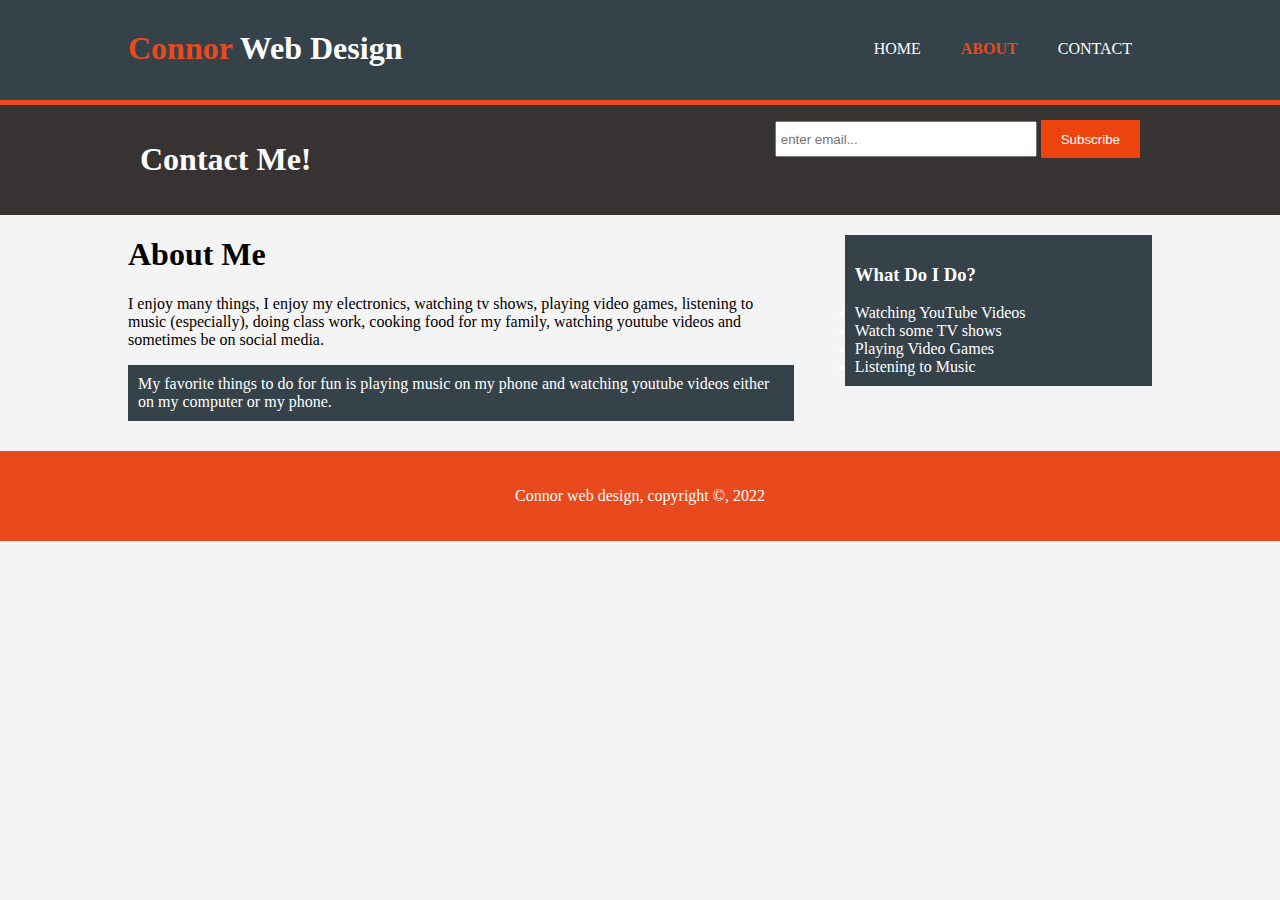
<file: about.html>
<!DOCTYPE html>
<html>
<head>
<meta charset="utf-8">
<meta name="viewport" content="width=device-width">
	<title>Connor Web Design | About</title>
	<link rel="stylesheet" type="text/css" href="style.css">
</head>
<body>
	<header>
		<div class = "container">
			<div id="branding">
			<h1><span class="highlight">Connor</span> Web Design</h1>
			</div>
			<nav>
				<ul>
					<li><a href="index.html">Home</a></li>
					<li class="current"><a href="about.html">About </a></li>
					<li><a href="contact.html">Contact</a></li>
				</ul>
			</nav>
		</div>
	</header>
	<section id="newsletter">
		<div class="container">
			<h1>Contact Me!</h1>
			<form>
				<input type="email" placeholder="enter email...">
				<button type="submit" class="button_1">Subscribe</button>
			</form>
		</div>
	</section>
	<section id="main">
		<div class="container">
			<article id="main-col">
				<h1 class="page-title"> About Me</h1>
				<p> I enjoy many things, I enjoy my electronics, watching tv shows, playing video games, listening to music (especially), doing class work, cooking food for my family, watching youtube videos and sometimes be on social media. 
				</p>
				<p class="dark">My favorite things to do for fun is playing music on my phone and watching youtube videos either on my computer or my phone. </p>
			</article>
			<aside id="sidebar">
				<div class="dark">
					<h3>What Do I Do?</h3>
					<ul>
                        <li>Watching YouTube Videos</li>
                        <li>Watch some TV shows</li>
                        <li>Playing Video Games</li>
                        <li>Listening to Music</li>
                    </ul>
				</div>
			</aside>
			</div>
		</div>
	</section>
	<footer>
		<p>
			Connor web design, copyright &copy, 2022
		</p>
	</footer>
</body>
</html>
</file>
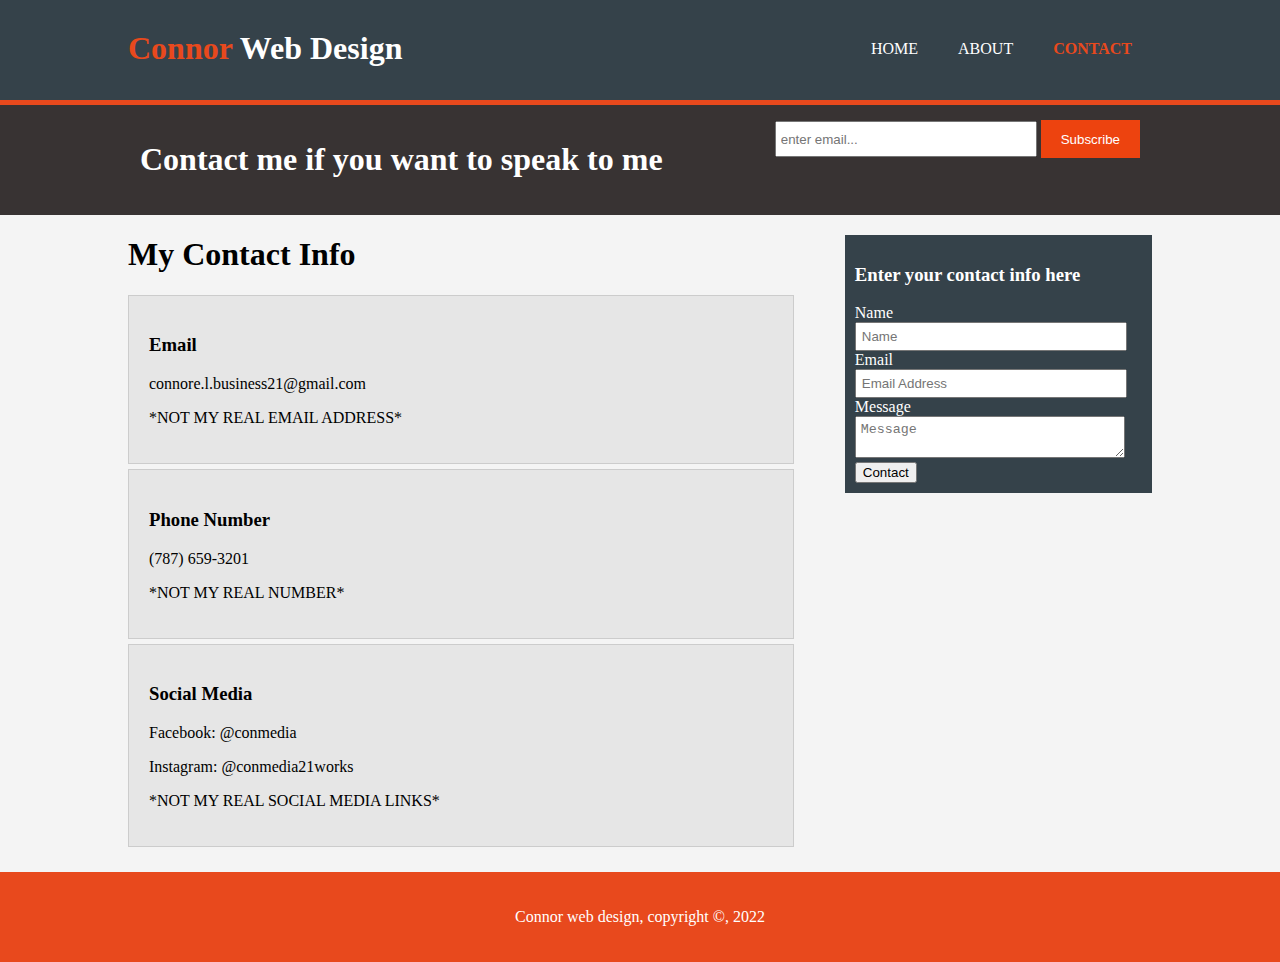
<file: contact.html>
<!DOCTYPE html>
<html>
<head>
<meta charset="utf-8">
<meta name="viewport" content="width=device-width">
	<title>Connor Web Design | Services</title>
	<link rel="stylesheet" type="text/css" href="style.css">
</head>
<body>
	<header>
		<div class = "container">
			<div id="branding">
			<h1><span class="highlight">Connor</span> Web Design</h1>
			</div>
			<nav>
				<ul>
					<li><a href="index.html">Home</a></li>
					<li><a href="about.html">About </a></li>
					<li class="current"><a href="contact.html">Contact</a></li>
				</ul>
			</nav>
		</div>
	</header>
	<section id="newsletter">
		<div class="container">
			<h1>Contact me if you want to speak to me</h1>
			<form>
				<input type="email" placeholder="enter email...">
				<button type="submit" class="button_1">Subscribe</button>
			</form>
		</div>
	</section>
	<section id="main">
		<div class="container">
			<article id="main-col">
				<h1 class="page-title">My Contact Info</h1>
					<ul id="services">
						<li>
							<h3>Email</h3>
							<P>connore.l.business21@gmail.com</P>
                            <p>*NOT MY REAL EMAIL ADDRESS*</p>
						</li>
						<li>
							<h3>Phone Number</h3>
							<P>(787) 659-3201 </P>
                            <p>*NOT MY REAL NUMBER*</p>
						</li>
						<li>
							<h3>Social Media</h3>
							<P>Facebook: @conmedia</P>
                            <p>Instagram: @conmedia21works</p>
                            <p>*NOT MY REAL SOCIAL MEDIA LINKS*</p>
						</li>
					</ul>
			</article>
			<aside id="sidebar">
				<div class="dark">
					<h3>Enter your contact info here</h3>
					<form class="quote">
						<div>
							<label> Name </label><br>
							<input type="text" placeholder="Name">
						</div>
						<div>
							<label>Email</label><br>
							<input type="email" placeholder="Email Address">
						</div>
						<div>
							<label>Message</label><br>
							<textarea placeholder="Message"></textarea>
						</div>
						<button lass="button_1">Contact</button>
					</form>
				</div>
			</aside>
		</div>
	</section>
	<footer>
		<p>
			Connor web design, copyright &copy, 2022
		</p>
	</footer>
</body>
</html>
</file>
<file: style.css>
body{
	font: 15px/1.5, Helvetica,sans-serif;
	padding: 0;
	margin: 0;
	background-color: #f4f4f4;
}

/*Global*/

.container{
	width: 80%;
	margin: auto;
	overflow: hidden;
}

ul{
	margin: 0;
	padding: 0;
}

.button_1{
	height: 38px;
	background: #ed430f;
	border: 0;
	padding-left: 20px;
	padding-right: 20px;
	color: #ffffff;
}
.dark{
	padding: 10px 10px 10px 10px;
	background: #35424a;
	color: #ffffff;
	margin-top: 10px;
	margin-bottom: 10px;
}
/*Header*/

header{
	background: #35424a;
	color: #ffffff;
	padding-top: 30px;
	min-height: 70px;
	border-bottom: #e8491d 5px solid;
}

header a{
	color: #ffffff;
	text-decoration: none;
	text-transform: uppercase;
	font-size: 16px;
}


header li{
	float: left;
	display: inline;
	padding: 0 20px 0 20px;
}

header #branding {
	float: left;

}

header #branding h1{
	margin: 0
}

header nav{
	float: right;
	margin-top: 10px;
}

header .highlight, header .current a{
	color: #e8491d;
	font-weight: bold;
}

header a:hover{
	color: #cccccc;
	font-weight: bold;
}

/*showcase */

#showcase{

	font-size: 45px;

}
#showcase p{
	font-size: 20px;
}

/*newsletter*/
#newsletter{
	padding:15px;
	color: #ffffff;
	background: #383333;
}

#newsletter h1{
	float: left;

}

#newsletter form{
	float: right;
}

#newsletter input[type ="email"]{
	padding: 4px;
	height: 24px;
	width: 250px;
}
/*boxes*/
#boxes{
	margin-top: 20px;
}
#boxes .box{
	float: left;
	text-align: center;
	width: 30%;
	padding: 10px;

}

#boxes .box img{
	width: 80px;
}

/*sidebar*/
aside#sidebar{
	float: right;
	width: 30%;
	margin-top: 10px;
}

aside#sidebar .quote input, aside#sidebar .quote textarea{
	width: 90%;
	padding: 5px;
}
/*main-col*/
article#main-col{
	float: left;
	width: 65%;
}
/*service*/
ul#services li{
	list-style: none;
	padding: 20px;
	border: #cccccc solid 1px;
	margin-bottom: 5px;
	background: #e6e6e6;
}
footer{
	padding: 20px;
	margin-top: 20px;
	color: #ffffff;
	background-color: #e8491d;
	text-align: center;
}
/*medica queries*/
@media(max-width: 768px){
header #branding,
header nav,
header nav li,
#newsletter h1,
#newsletter form,
#boxes .box,
article#main-col,
aside#sidebar
	{
	float: none;
	text-align: center;
	width: 100%;
	}
header{
	padding-bottom: 20px;
}
#showcase h1{
	margin-top: 40px;
}
#newsletter button, .quote button{
	display: block;
	width: 100%;
}
#newsletter form input[type="email"], .quote input, .quote textarea{
	width: 100%;
	margin-bottom: 5px;
}
}
</file>
